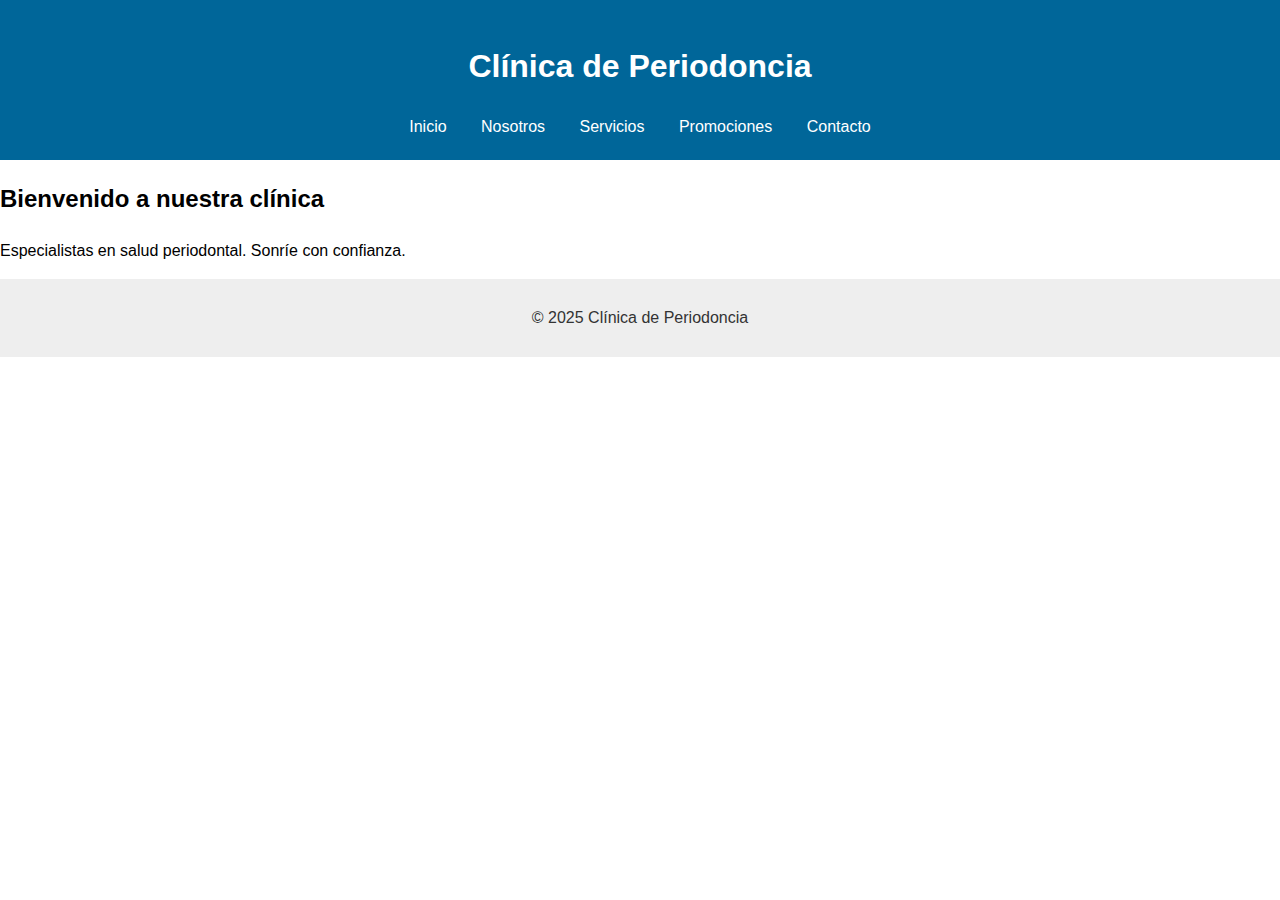
<file: index.html>
<!DOCTYPE html>
<html lang="es">
<head>
  <meta charset="UTF-8">
  <meta name="viewport" content="width=device-width, initial-scale=1.0">
  <title>Inicio</title>
  <link rel="stylesheet" href="style.css">
</head>
<body>
  <header>
    <h1>Clínica de Periodoncia</h1>
    <nav>
      <a href="index.html">Inicio</a>
      <a href="nosotros.html">Nosotros</a>
      <a href="servicios.html">Servicios</a>
      <a href="promociones.html">Promociones</a>
      <a href="contacto.html">Contacto</a>
    </nav>
  </header>
  <main>
    <h2>Bienvenido a nuestra clínica</h2><p>Especialistas en salud periodontal. Sonríe con confianza.</p>
  </main>
  <footer>
    <p>&copy; 2025 Clínica de Periodoncia</p>
  </footer>
</body>
</html>
</file>
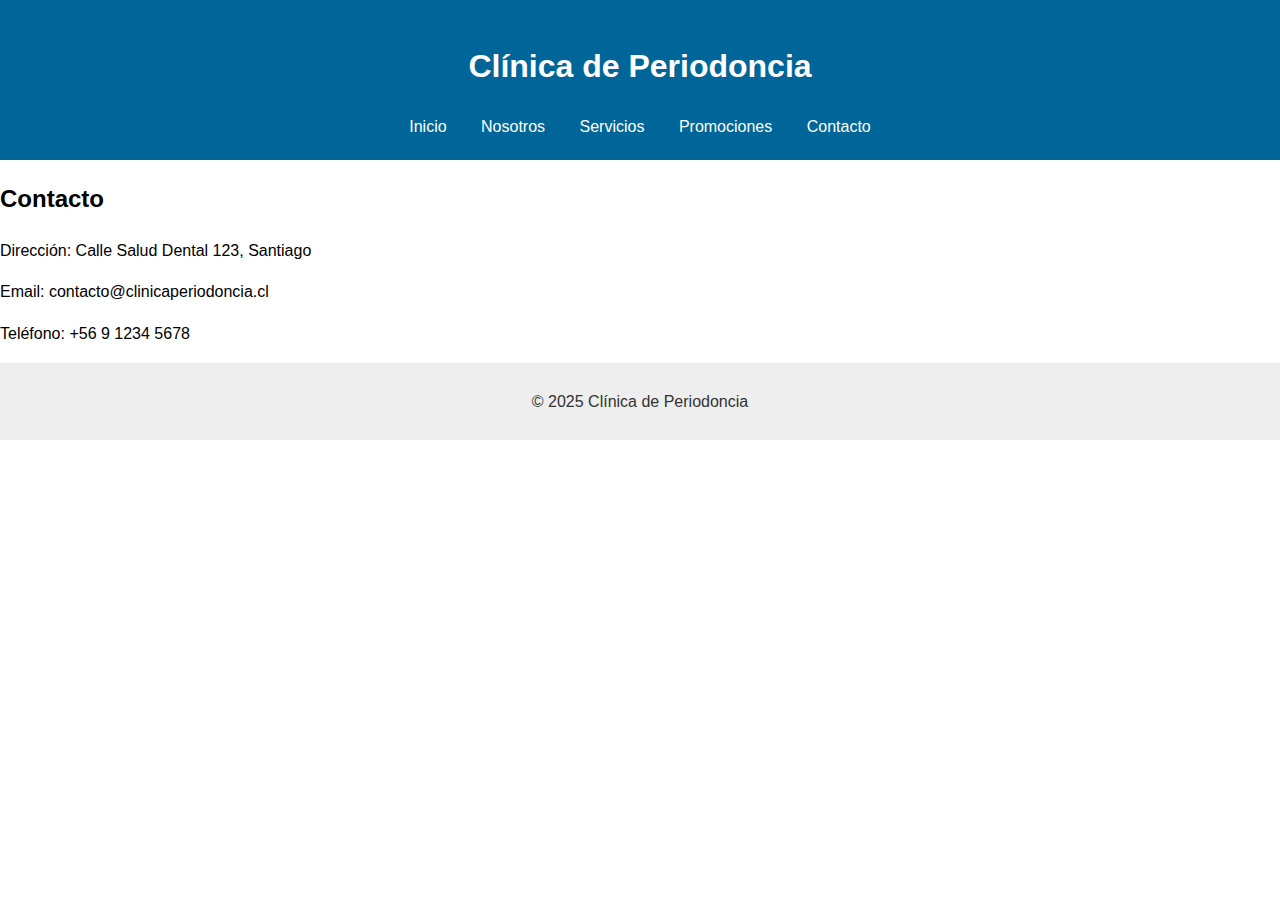
<file: contacto.html>
<!DOCTYPE html>
<html lang="es">
<head>
  <meta charset="UTF-8">
  <meta name="viewport" content="width=device-width, initial-scale=1.0">
  <title>Contacto</title>
  <link rel="stylesheet" href="style.css">
</head>
<body>
  <header>
    <h1>Clínica de Periodoncia</h1>
    <nav>
      <a href="index.html">Inicio</a>
      <a href="nosotros.html">Nosotros</a>
      <a href="servicios.html">Servicios</a>
      <a href="promociones.html">Promociones</a>
      <a href="contacto.html">Contacto</a>
    </nav>
  </header>
  <main>
    <h2>Contacto</h2><p>Dirección: Calle Salud Dental 123, Santiago</p><p>Email: contacto@clinicaperiodoncia.cl</p><p>Teléfono: +56 9 1234 5678</p>
  </main>
  <footer>
    <p>&copy; 2025 Clínica de Periodoncia</p>
  </footer>
</body>
</html>
</file>
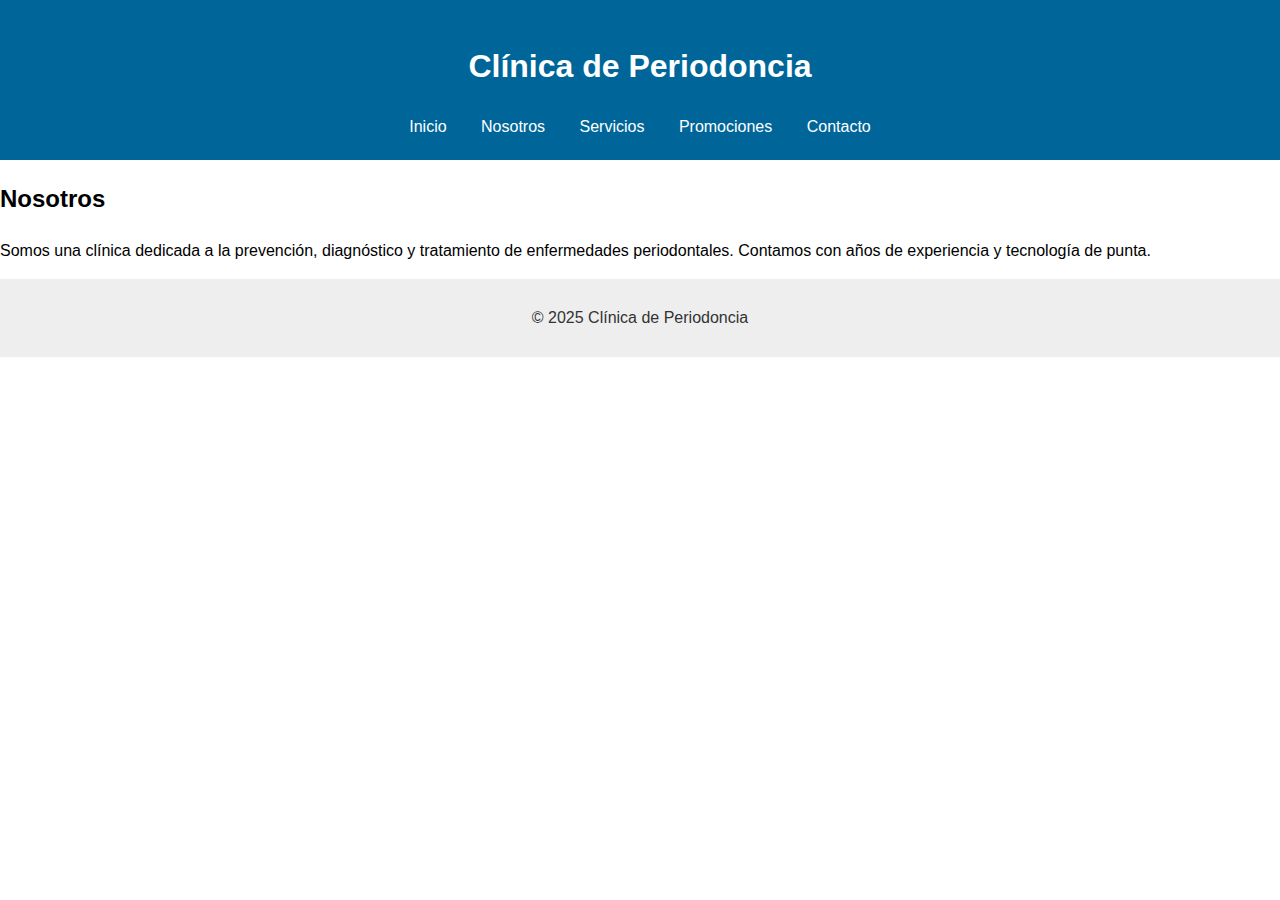
<file: nosotros.html>
<!DOCTYPE html>
<html lang="es">
<head>
  <meta charset="UTF-8">
  <meta name="viewport" content="width=device-width, initial-scale=1.0">
  <title>Nosotros</title>
  <link rel="stylesheet" href="style.css">
</head>
<body>
  <header>
    <h1>Clínica de Periodoncia</h1>
    <nav>
      <a href="index.html">Inicio</a>
      <a href="nosotros.html">Nosotros</a>
      <a href="servicios.html">Servicios</a>
      <a href="promociones.html">Promociones</a>
      <a href="contacto.html">Contacto</a>
    </nav>
  </header>
  <main>
    <h2>Nosotros</h2><p>Somos una clínica dedicada a la prevención, diagnóstico y tratamiento de enfermedades periodontales. Contamos con años de experiencia y tecnología de punta.</p>
  </main>
  <footer>
    <p>&copy; 2025 Clínica de Periodoncia</p>
  </footer>
</body>
</html>
</file>
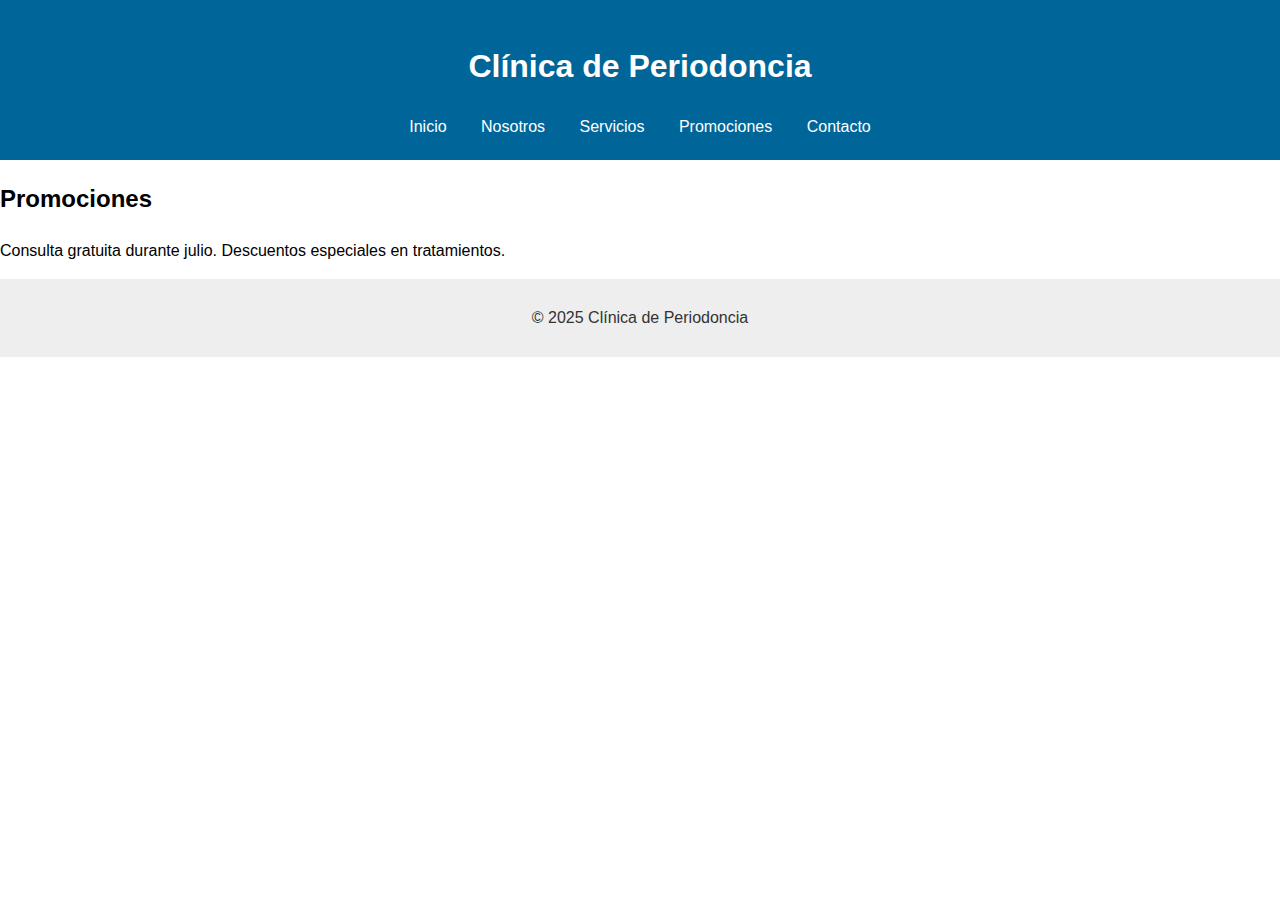
<file: promociones.html>
<!DOCTYPE html>
<html lang="es">
<head>
  <meta charset="UTF-8">
  <meta name="viewport" content="width=device-width, initial-scale=1.0">
  <title>Promociones</title>
  <link rel="stylesheet" href="style.css">
</head>
<body>
  <header>
    <h1>Clínica de Periodoncia</h1>
    <nav>
      <a href="index.html">Inicio</a>
      <a href="nosotros.html">Nosotros</a>
      <a href="servicios.html">Servicios</a>
      <a href="promociones.html">Promociones</a>
      <a href="contacto.html">Contacto</a>
    </nav>
  </header>
  <main>
    <h2>Promociones</h2><p>Consulta gratuita durante julio. Descuentos especiales en tratamientos.</p>
  </main>
  <footer>
    <p>&copy; 2025 Clínica de Periodoncia</p>
  </footer>
</body>
</html>
</file>
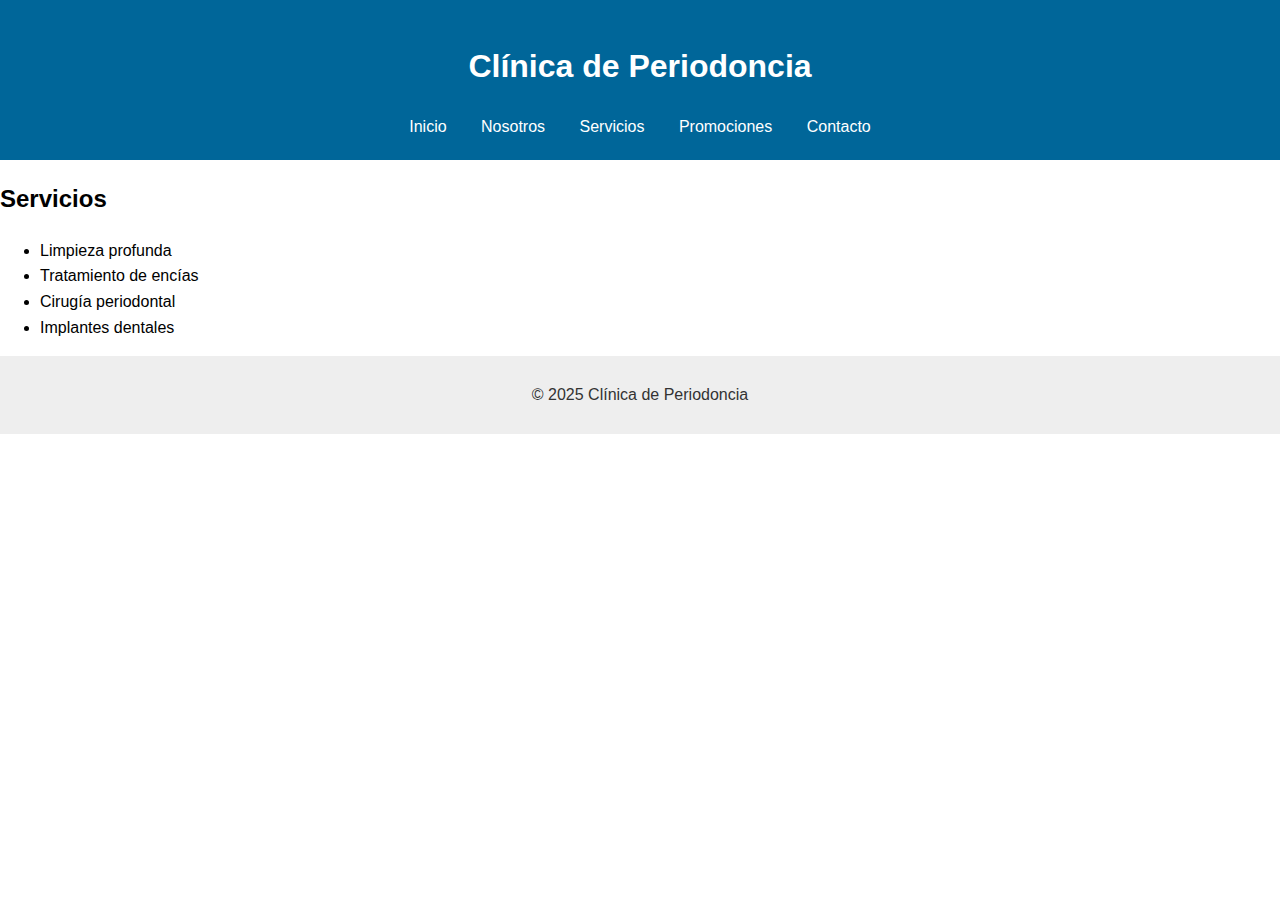
<file: servicios.html>
<!DOCTYPE html>
<html lang="es">
<head>
  <meta charset="UTF-8">
  <meta name="viewport" content="width=device-width, initial-scale=1.0">
  <title>Servicios</title>
  <link rel="stylesheet" href="style.css">
</head>
<body>
  <header>
    <h1>Clínica de Periodoncia</h1>
    <nav>
      <a href="index.html">Inicio</a>
      <a href="nosotros.html">Nosotros</a>
      <a href="servicios.html">Servicios</a>
      <a href="promociones.html">Promociones</a>
      <a href="contacto.html">Contacto</a>
    </nav>
  </header>
  <main>
    <h2>Servicios</h2><ul><li>Limpieza profunda</li><li>Tratamiento de encías</li><li>Cirugía periodontal</li><li>Implantes dentales</li></ul>
  </main>
  <footer>
    <p>&copy; 2025 Clínica de Periodoncia</p>
  </footer>
</body>
</html>
</file>
<file: style.css>
body {
  font-family: Arial, sans-serif;
  margin: 0;
  padding: 0;
  line-height: 1.6;
}

header {
  background: #006699;
  color: #fff;
  padding: 20px;
  text-align: center;
}

nav a {
  color: #fff;
  margin: 0 15px;
  text-decoration: none;
}

section {
  padding: 20px;
}

footer {
  background: #eee;
  color: #333;
  text-align: center;
  padding: 10px;
}
</file>
